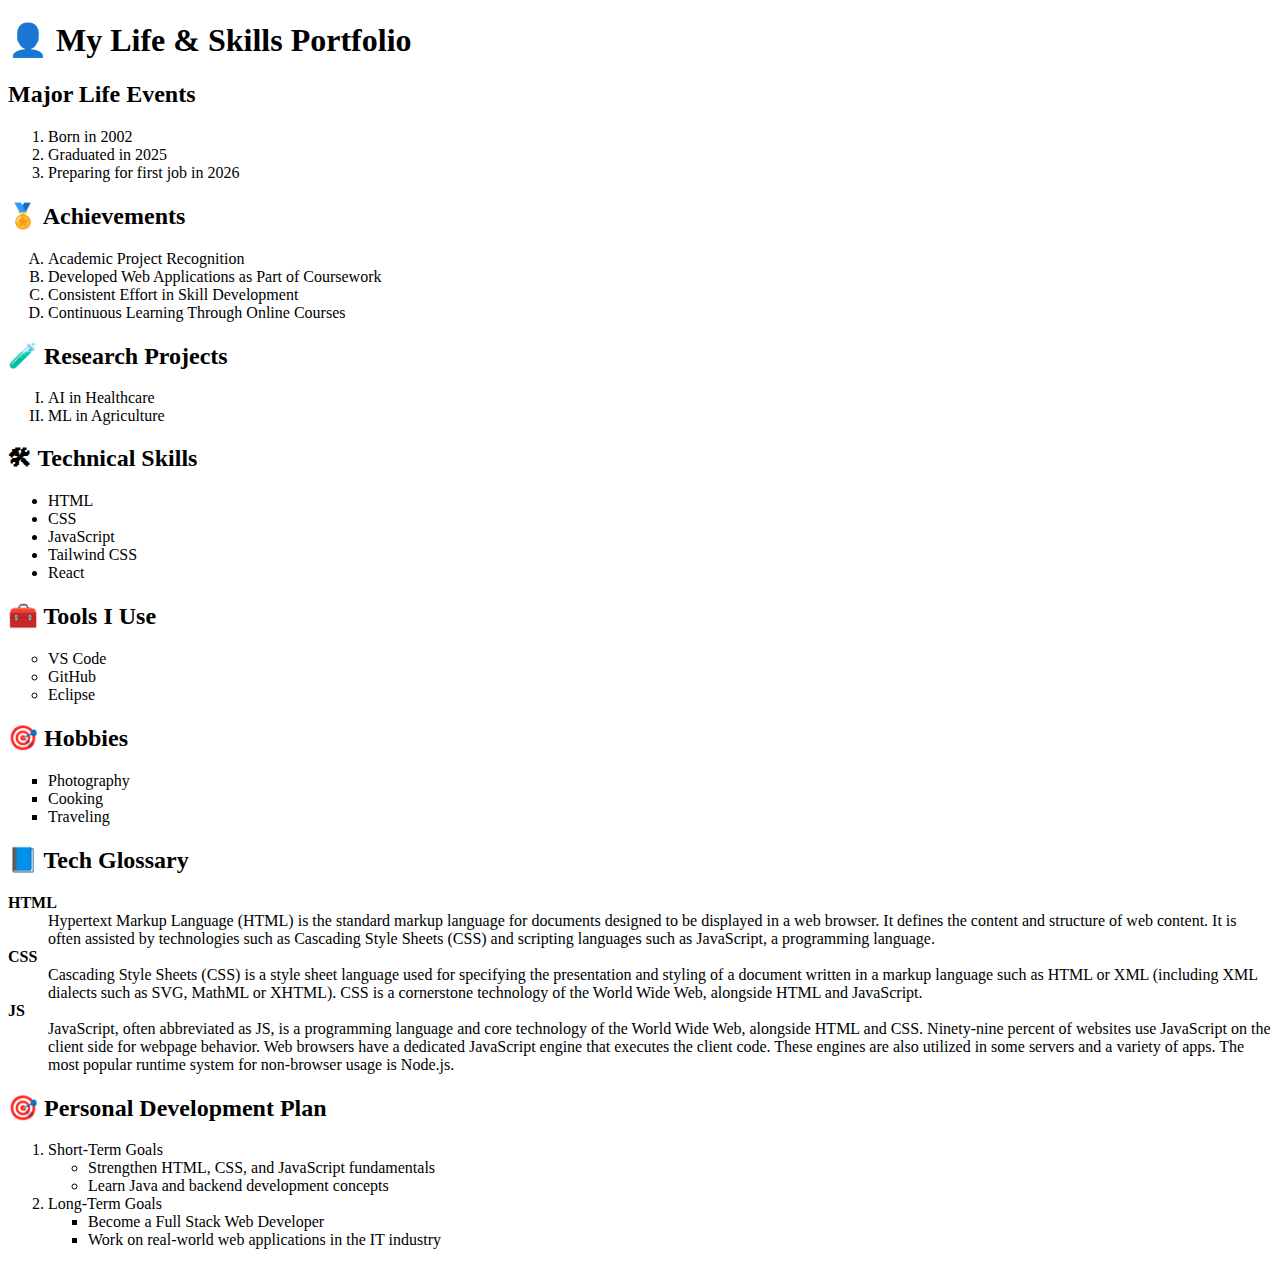
<file: project2.html>
<!DOCTYPE html>
<html lang="en">
  <head>
    <meta charset="UTF-8" />
    <title>My Life & Skills Portfolio</title>
  </head>
  <body>
    <h1>👤 My Life & Skills Portfolio</h1>

    <h2>Major Life Events</h2>
    <ol>
      <li>Born in 2002</li>
      <li>Graduated in 2025</li>
      <li>Preparing for first job in 2026</li>
    </ol>

    <h2>🏅 Achievements</h2>
    <ol type="A">
      <li>Academic Project Recognition</li>
      <li>Developed Web Applications as Part of Coursework</li>
      <li>Consistent Effort in Skill Development</li>
      <li>Continuous Learning Through Online Courses</li>
    </ol>

    <h2>🧪 Research Projects</h2>
    <ol type="I">
      <li>AI in Healthcare</li>
      <li>ML in Agriculture</li>
    </ol>

    <h2>🛠 Technical Skills</h2>
    <ul type="disc">
      <li>HTML</li>
      <li>CSS</li>
      <li>JavaScript</li>
      <li>Tailwind CSS</li>
      <li>React</li>
    </ul>

    <h2>🧰 Tools I Use</h2>
    <ul type="circle">
      <li>VS Code</li>
      <li>GitHub</li>
      <li>Eclipse</li>
    </ul>

    <h2>🎯 Hobbies</h2>
    <ul type="square">
      <li>Photography</li>
      <li>Cooking</li>
      <li>Traveling</li>
    </ul>

    <h2>📘 Tech Glossary</h2>

    <dl>
      <dt><strong>HTML</strong></dt>
      <dd>
        Hypertext Markup Language (HTML) is the standard markup language for
        documents designed to be displayed in a web browser. It defines the
        content and structure of web content. It is often assisted by
        technologies such as Cascading Style Sheets (CSS) and scripting
        languages such as JavaScript, a programming language.
      </dd>

      <dt><strong>CSS</strong></dt>
      <dd>
        Cascading Style Sheets (CSS) is a style sheet language used for
        specifying the presentation and styling of a document written in a
        markup language such as HTML or XML (including XML dialects such as SVG,
        MathML or XHTML). CSS is a cornerstone technology of the World Wide Web,
        alongside HTML and JavaScript.
      </dd>

      <dt><strong>JS</strong></dt>
      <dd>
        JavaScript, often abbreviated as JS, is a programming language and core
        technology of the World Wide Web, alongside HTML and CSS. Ninety-nine
        percent of websites use JavaScript on the client side for webpage
        behavior. Web browsers have a dedicated JavaScript engine that executes
        the client code. These engines are also utilized in some servers and a
        variety of apps. The most popular runtime system for non-browser usage
        is Node.js.
      </dd>
    </dl>

    <h2>🎯 Personal Development Plan</h2>

    <ol>
      <li>
        Short-Term Goals
        <ul>
          <li>Strengthen HTML, CSS, and JavaScript fundamentals</li>
          <li>Learn Java and backend development concepts</li>
        </ul>
      </li>

      <li>
        Long-Term Goals
        <ul type="square">
          <li>Become a Full Stack Web Developer</li>
          <li>Work on real-world web applications in the IT industry</li>
        </ul>
      </li>
    </ol>
  </body>
</html>
</file>
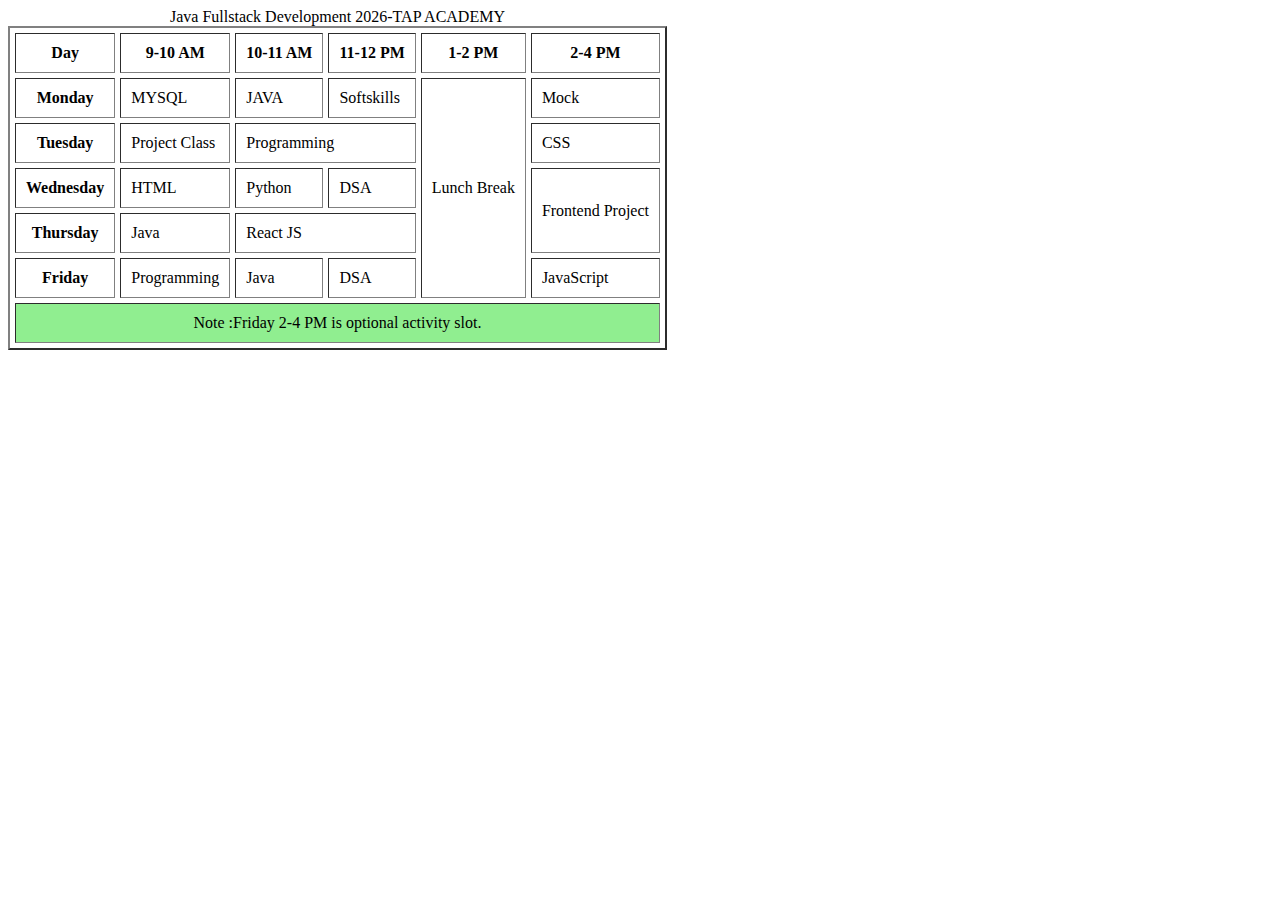
<file: project3.html>
<!DOCTYPE html>
<html lang="en">
  <head>
    <meta charset="UTF-8" />
    <meta name="viewport" content="width=device-width, initial-scale=1.0" />
    <title>Timetable</title>
  </head>
  <body>
    <table border="2" cellpadding="10" cellspacing="5">
      <thead>
        <caption>
          Java Fullstack Development 2026-TAP ACADEMY
        </caption>
        <tr>
          <th>Day</th>
          <th>9-10 AM</th>
          <th>10-11 AM</th>
          <th>11-12 PM</th>
          <th>1-2 PM</th>
          <th>2-4 PM</th>
        </tr>
      </thead>
      <tbody>
        <tr>
          <th>Monday</th>
          <td>MYSQL</td>
          <td>JAVA</td>
          <td>Softskills</td>
          <td rowspan="5">Lunch Break</td>
          <td>Mock</td>
        </tr>
        <tr>
          <th>Tuesday</th>
          <td>Project Class</td>
          <td colspan="2">Programming</td>
          <td>CSS</td>
        </tr>
        <tr>
          <th>Wednesday</th>
          <td>HTML</td>
          <td>Python</td>
          <td>DSA</td>
          <td rowspan="2">Frontend Project</td>
        </tr>
        <tr>
          <th>Thursday</th>
          <td>Java</td>
          <td colspan="2">React JS</td>
        </tr>
        <tr>
          <th>Friday</th>
          <td>Programming</td>
          <td>Java</td>
          <td>DSA</td>
          <td>JavaScript</td>
        </tr>
      </tbody>
      <tfoot style="background-color: lightgreen">
        <tr>
          <td colspan="6" style="text-align: center">
            Note :Friday 2-4 PM is optional activity slot.
          </td>
        </tr>
      </tfoot>
    </table>
  </body>
</html>
</file>
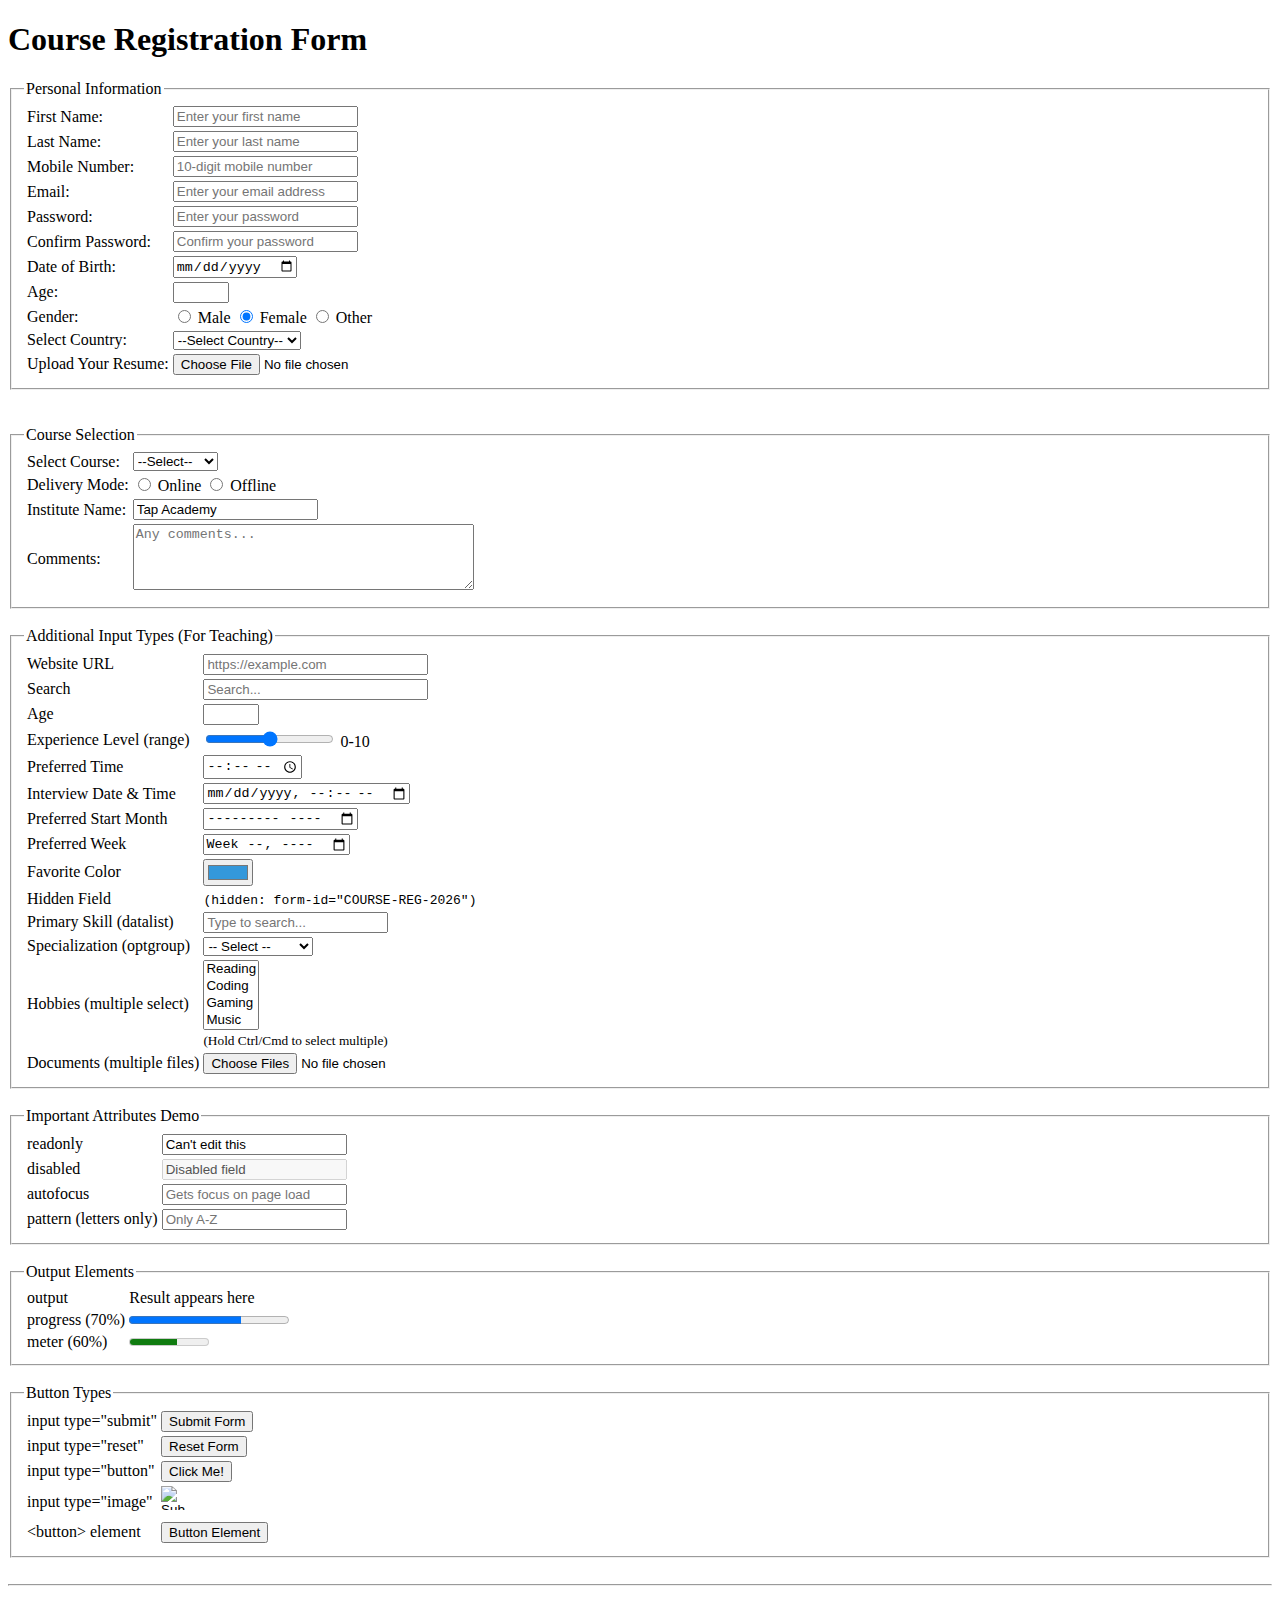
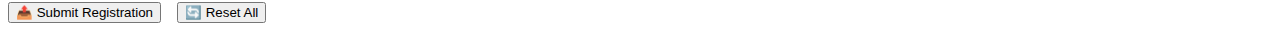
<file: project6.html>
<!DOCTYPE html>
<html lang="en">
  <head>
    <meta charset="UTF-8" />
    <meta name="viewport" content="width=device-width, initial-scale=1.0" />
    <title>Course Registration Form</title>
  </head>
  <body>
    <h1>Course Registration Form</h1>
    <!-- ===== MAIN FORM STARTS HERE ===== -->
    <form action="">
      <fieldset>
        <legend>Personal Information</legend>

        <table>
          <tr>
            <td><label for="fname">First Name:</label></td>
            <td>
              <input
                type="text"
                name="fname"
                id="fname"
                placeholder="Enter your first name"
                required
              />
            </td>
          </tr>
          <tr>
            <td><label for="lname">Last Name:</label></td>
            <td>
              <input
                type="text"
                name="lname"
                id="lname"
                placeholder="Enter your last name"
                required
              />
            </td>
          </tr>
          <tr>
            <td><label for="mob">Mobile Number:</label></td>
            <td>
              <input
                type="tel"
                name="mob"
                id="mob"
                inputmode="numeric"
                pattern="[0-9]{10}"
                placeholder="10-digit mobile number"
                required
              />
            </td>
          </tr>
          <tr>
            <td><label for="email">Email:</label></td>
            <td>
              <input
                type="email"
                name="email"
                id="email"
                placeholder="Enter your email address"
                required
              />
            </td>
          </tr>
          <tr>
            <td><label for="password">Password:</label></td>
            <td>
              <input
                type="password"
                name="password"
                id="password"
                placeholder="Enter your password"
                required
              />
            </td>
          </tr>
          <tr>
            <td><label for="cpassword">Confirm Password:</label></td>
            <td>
              <input
                type="password"
                name="cpassword"
                id="cpassword"
                placeholder="Confirm your password"
                required
              />
            </td>
          </tr>
          <tr>
            <td><label for="dob">Date of Birth:</label></td>
            <td>
              <input type="date" name="dob" id="dob" required />
            </td>
          </tr>
          <tr>
            <td><label for="age">Age:</label></td>
            <td>
              <input
                type="number"
                name="age"
                id="age"
                min="18"
                max="65"
                required
              />
            </td>
          </tr>
          <tr>
            <td><label>Gender:</label></td>
            <td>
              <input type="radio" name="gender" id="male" value="male" />
              <label for="male">Male</label>
              <input
                type="radio"
                name="gender"
                id="female"
                value="female"
                checked
              />
              <label for="female">Female</label>
              <input type="radio" name="gender" id="other" value="other" />
              <label for="other">Other</label>
            </td>
          </tr>
          <tr>
            <td><label for="selectcountry">Select Country:</label></td>
            <td>
              <select name="selectcountry" id="selectcountry">
                <option value="">--Select Country--</option>
                <option value="IN">INDIA</option>
                <option value="US" disabled>USA</option>
                <option value="RU">RUSSIA</option>
              </select>
            </td>
          </tr>
          <tr>
            <td><label for="upload">Upload Your Resume:</label></td>
            <td>
              <input type="file" name="upload" id="upload" required />
            </td>
          </tr>
        </table>
      </fieldset>

      <br />
      <br />
      <!-- ===== COURSE SELECTION ===== -->
      <fieldset>
        <legend>Course Selection</legend>

        <table>
          <tr>
            <td><label for="course">Select Course:</label></td>
            <td>
              <select name="course" id="course" required>
                <option value="">--Select--</option>
                <option value="html">HTML</option>
                <option value="css">CSS</option>
                <option value="js">JavaScript</option>
                <option value="react">React</option>
                <option value="node">Node.js</option>
              </select>
            </td>
          </tr>
          <tr>
            <td>
              <label>Delivery Mode:</label>
            </td>
            <td>
              <input type="radio" name="mode" id="online" value="online" />
              <label for="online">Online</label>
              <input type="radio" name="mode" id="offline" value="offline" />
              <label for="offline">Offline</label>
            </td>
          </tr>
          <tr>
            <td><label for="name">Institute Name:</label></td>
            <td>
              <input
                type="text"
                id="name"
                name="institute"
                value="Tap Academy"
                placeholder="Tap Academy"
              />
            </td>
          </tr>
          <tr>
            <td><label for="feedback">Comments:</label></td>
            <td>
              <textarea
                id="feedback"
                name="feedback"
                rows="4"
                cols="40"
                placeholder="Any comments..."
              ></textarea>
            </td>
          </tr>
        </table>
      </fieldset>
      <br />

      <!-- ===== ADDITIONAL INPUT TYPES FOR TEACHING ===== -->
      <fieldset>
        <legend>Additional Input Types (For Teaching)</legend>
        <table>
          <!-- URL Input -->
          <tr>
            <td><label for="website">Website URL</label></td>
            <td>
              <input
                type="url"
                id="website"
                name="website"
                placeholder="https://example.com"
                size="25"
              />
            </td>
          </tr>
          <!-- Search Input -->
          <tr>
            <td><label for="search">Search</label></td>
            <td>
              <input
                type="search"
                id="search"
                name="search"
                placeholder="Search..."
                size="25"
              />
            </td>
          </tr>
          <!-- Number Input -->
          <tr>
            <td><label for="age-demo">Age</label></td>
            <td>
              <input
                type="number"
                id="age-demo"
                name="age-demo"
                min="18"
                max="60"
                step="1"
              />
            </td>
          </tr>
          <!-- Range Input -->
          <tr>
            <td><label for="experience">Experience Level (range)</label></td>
            <td>
              <input
                type="range"
                id="experience"
                name="experience"
                min="0"
                max="10"
                step="1"
                value="5"
              />
              0-10
            </td>
          </tr>
          <!-- Time Input -->
          <tr>
            <td><label for="preferred-time">Preferred Time</label></td>
            <td>
              <input type="time" id="preferred-time" name="preferred-time" />
            </td>
          </tr>
          <!-- Datetime-local Input -->
          <tr>
            <td><label for="interview">Interview Date & Time</label></td>
            <td>
              <input type="datetime-local" id="interview" name="interview" />
            </td>
          </tr>
          <!-- Month Input -->
          <tr>
            <td><label for="start-month">Preferred Start Month</label></td>
            <td>
              <input type="month" id="start-month" name="start-month" />
            </td>
          </tr>
          <!-- Week Input -->
          <tr>
            <td><label for="week">Preferred Week</label></td>
            <td>
              <input type="week" id="week" name="week" />
            </td>
          </tr>
          <!-- Color Input -->
          <tr>
            <td><label for="fav-color">Favorite Color</label></td>
            <td>
              <input
                type="color"
                id="fav-color"
                name="fav-color"
                value="#3498db"
              />
            </td>
          </tr>
          <!-- Hidden Input -->
          <tr>
            <td><label>Hidden Field</label></td>
            <td>
              <input type="hidden" name="form-id" value="COURSE-REG-2026" />
              <code>(hidden: form-id="COURSE-REG-2026")</code>
            </td>
          </tr>
          <!-- Datalist -->
          <tr>
            <td><label for="skill">Primary Skill (datalist)</label></td>
            <td>
              <input
                list="skills-list"
                id="skill"
                name="skill"
                placeholder="Type to search..."
              />
              <datalist id="skills-list">
                <option value="HTML"></option>
                <option value="CSS"></option>
                <option value="JavaScript"></option>
                <option value="Python"></option>
                <option value="Java"></option>
                <option value="React"></option>
                <option value="Node.js"></option>
              </datalist>
            </td>
          </tr>
          <!-- Select with Optgroup -->
          <tr>
            <td>
              <label for="specialization">Specialization (optgroup)</label>
            </td>
            <td>
              <select id="specialization" name="specialization">
                <option value="" disabled selected>-- Select --</option>
                <optgroup label="Frontend">
                  <option value="react">React</option>
                  <option value="angular">Angular</option>
                  <option value="vue">Vue.js</option>
                </optgroup>
                <optgroup label="Backend">
                  <option value="node">Node.js</option>
                  <option value="django">Django</option>
                  <option value="spring">Spring Boot</option>
                </optgroup>
                <optgroup label="Database">
                  <option value="mysql">MySQL</option>
                  <option value="mongodb">MongoDB</option>
                  <option value="postgres">PostgreSQL</option>
                </optgroup>
              </select>
            </td>
          </tr>
          <!-- Select Multiple -->
          <tr>
            <td><label for="hobbies">Hobbies (multiple select)</label></td>
            <td>
              <select id="hobbies" name="hobbies" multiple size="4">
                <option value="reading">Reading</option>
                <option value="coding">Coding</option>
                <option value="gaming">Gaming</option>
                <option value="music">Music</option>
                <option value="sports">Sports</option>
              </select>
              <br /><small>(Hold Ctrl/Cmd to select multiple)</small>
            </td>
          </tr>
          <!-- Multiple File Upload -->
          <tr>
            <td><label for="documents">Documents (multiple files)</label></td>
            <td>
              <input
                type="file"
                id="documents"
                name="documents"
                accept=".pdf,.doc,.docx"
                multiple
              />
            </td>
          </tr>
        </table>
      </fieldset>

      <br />

      <!-- ===== ATTRIBUTES DEMO ===== -->
      <fieldset>
        <legend>Important Attributes Demo</legend>
        <table>
          <tr>
            <td><label for="readonly-demo">readonly</label></td>
            <td>
              <input
                type="text"
                id="readonly-demo"
                value="Can't edit this"
                readonly
              />
            </td>
          </tr>
          <tr>
            <td><label for="disabled-demo">disabled</label></td>
            <td>
              <input
                type="text"
                id="disabled-demo"
                value="Disabled field"
                disabled
              />
            </td>
          </tr>
          <tr>
            <td><label for="autofocus-demo">autofocus</label></td>
            <td>
              <input
                type="text"
                id="autofocus-demo"
                placeholder="Gets focus on page load"
              />
              <!-- autofocus removed to not interfere with other fields -->
            </td>
          </tr>
          <tr>
            <td><label for="pattern-demo">pattern (letters only)</label></td>
            <td>
              <input
                type="text"
                id="pattern-demo"
                pattern="[A-Za-z]+"
                title="Only letters A-Z allowed"
                placeholder="Only A-Z"
              />
            </td>
          </tr>
        </table>
      </fieldset>

      <br />

      <!-- ===== OUTPUT ELEMENTS ===== -->
      <fieldset>
        <legend>Output Elements</legend>
        <table>
          <tr>
            <td><label for="output-demo">output</label></td>
            <td>
              <output id="output-demo" name="result"
                >Result appears here</output
              >
            </td>
          </tr>
          <tr>
            <td><label for="progress-demo">progress (70%)</label></td>
            <td>
              <progress id="progress-demo" value="70" max="100">70%</progress>
            </td>
          </tr>
          <tr>
            <td><label for="meter-demo">meter (60%)</label></td>
            <td>
              <meter
                id="meter-demo"
                value="0.6"
                min="0"
                max="1"
                low="0.3"
                high="0.7"
                optimum="0.5"
              >
                60%
              </meter>
            </td>
          </tr>
        </table>
      </fieldset>

      <br />

      <!-- ===== BUTTON TYPES ===== -->
      <fieldset>
        <legend>Button Types</legend>
        <table>
          <tr>
            <td>input type="submit"</td>
            <td><input type="submit" value="Submit Form" /></td>
          </tr>
          <tr>
            <td>input type="reset"</td>
            <td><input type="reset" value="Reset Form" /></td>
          </tr>
          <tr>
            <td>input type="button"</td>
            <td>
              <input
                type="button"
                value="Click Me!"
                onclick="alert('Button clicked!')"
              />
            </td>
          </tr>
          <tr>
            <td>input type="image"</td>
            <td>
              <input
                type="image"
                src="https://cdn-icons-png.flaticon.com/24/1828/1828884.png"
                alt="Submit"
                width="24"
                height="24"
              />
            </td>
          </tr>
          <tr>
            <td>&lt;button&gt; element</td>
            <td><button type="button">Button Element</button></td>
          </tr>
        </table>
      </fieldset>

      <br />
      <hr />

      <p>
        <input type="submit" value="📤 Submit Registration" />
        &nbsp;&nbsp;
        <input type="reset" value="🔄 Reset All" />
      </p>
    </form>
  </body>
</html>
</file>
